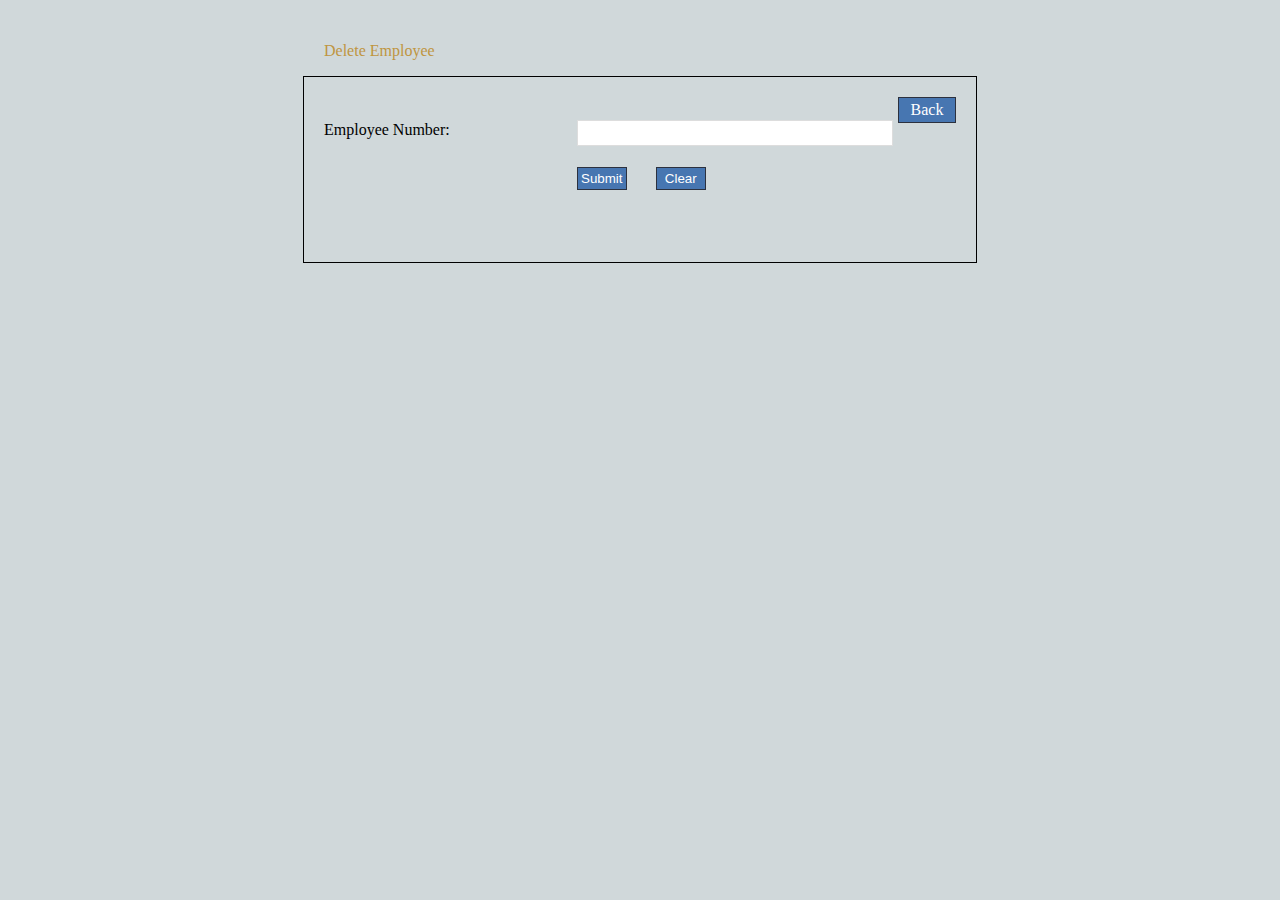
<file: Comp/del.html>
<html>
	<head><title>Delete Employee</title></head>
	<link rel="shortcut icon" type="image/x-icon" href="favicon.ico" />
	<link   rel="stylesheet" type="text/css" href="index.css">
	<script type="text/JavaScript" src="./js/general.js" ></script>
	<body>
		<br/>
		<p class="heading">Delete Employee</p>
		<div class="insert_border">
			<a class="gray right_button" href='index.html'>Back</a><br/>
			<form method="post" onsubmit="return(del_val());" action="del.php" name="del_frm" >
				
				<label class="labl_cls" >Employee Number:</label><input  type="text" class="inputs" name="emp_no" maxlength="5" ><br><br>

				<input class="gray left_button"  type="submit" value="Submit" >
				<input class="gray" type="reset" value="Clear" ><br/><br/>
		<div><textarea class="error_box" id="ins_err_box" name="ins_err" readonly="readonly" ></textarea><br/></div>
			</form>	
		</div>	
	</body>
</html>
</file>
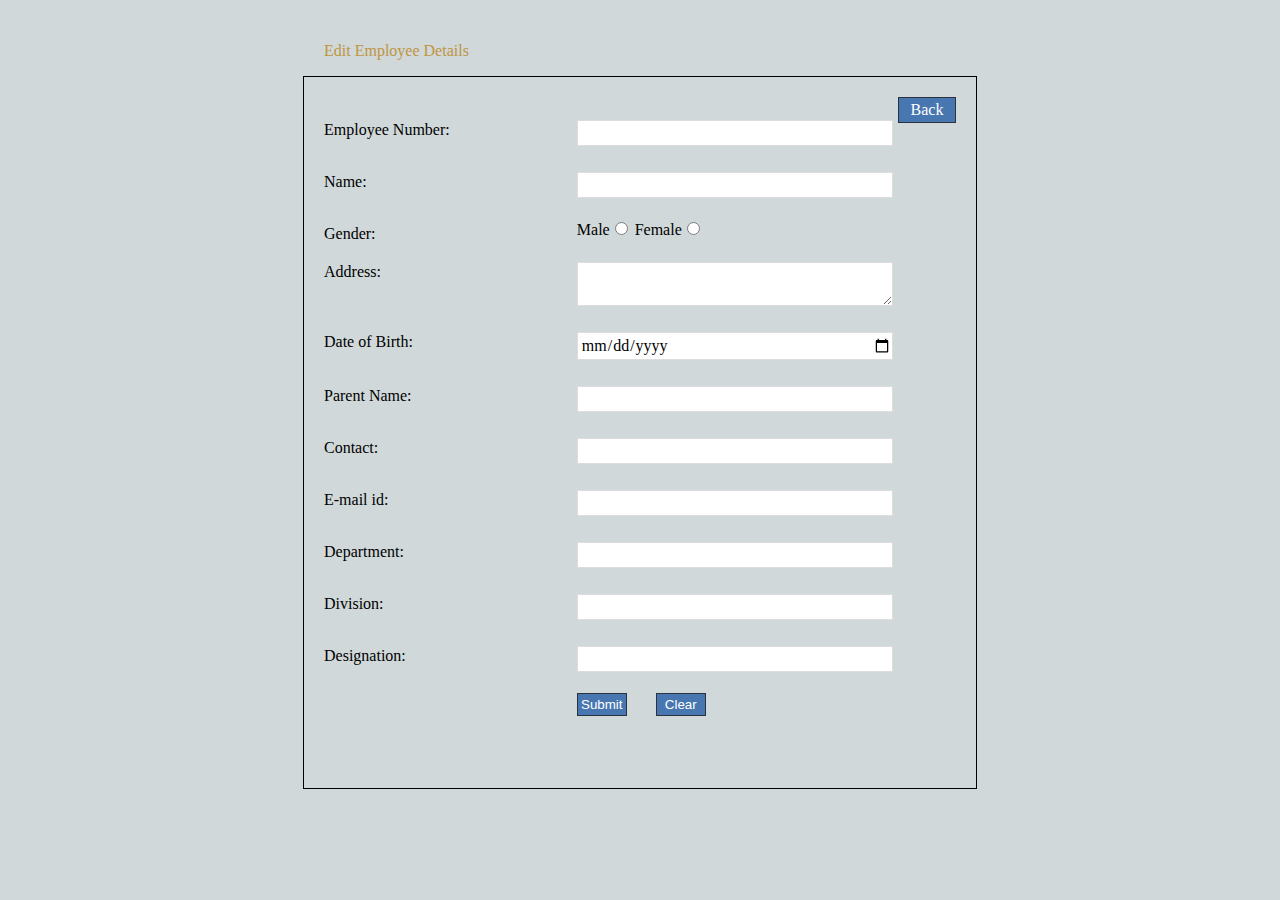
<file: Comp/edit.html>
<html>
	<head><title> Employee Form</title></head>
	<link rel="shortcut icon" type="image/x-icon" href="favicon.ico" />
	<link   rel="stylesheet" type="text/css" href="index.css" />
	<script type="text/JavaScript" src="./js/general.js" ></script>
	<body>
		<br/>
		<p class="heading">Edit Employee Details</p>
		<div class="insert_border" name="ins_di">
		<!--<textarea class="labl_cls error_box" id="ins_err_box" name="ins_err" readonly="readonly" ></textarea><br/>-->
			<a class="gray right_button" href='index.html'>Back</a><br/>
			<form method="post" onsubmit="return(edit_val());" action="edit.php"  name="insert_frm">
				<label class="labl_cls" >Employee Number:</label><input type="text" name="emp_id" size="30" class="inputs" maxlength="25"  /><br/><br/>
				<label class="labl_cls" >Name:</label><input type="text" name="emp_name" size="30" class="inputs" maxlength="25"  /><br/><br/>
				<label class="labl_cls" >Gender:</label>
					<label class="labl_gen" >Male</label><input type="radio" name="gender" value='M'  />
					<label class="labl_gen" >Female</label><input type="radio" name="gender" value='F' /><br/><br/>
				<!--action="insert.php"             Address :<input type="text" name="address" maxlength="50" ><br/><br/> -->
				<label class="labl_cls" >Address:</label><textarea name="address" ></textarea><br/><br/>
				
				<label class="labl_cls" >Date of Birth:</label><input type="date" name="dob" class="inputs" maxlength="10" size="30" placeholder="dd/mm/yyyy"/><br/><br/>
				<label class="labl_cls" >Parent Name:</label><input  type="text" name="p_name" class="inputs" maxlength="25" size="30"   /><br/><br/>
				<label class="labl_cls" >Contact:</label><input  type="text" name="cont" class="inputs" maxlength="12" size="30" /><br/><br/>
				<label class="labl_cls" >E-mail id:</label><input  type="text" name="email_id" class="inputs" maxlength="30" size="30" /><br/><br/>
				<label class="labl_cls" >Department:</label><input  type="text" name="depat" class="inputs" maxlength="20" size="30" /><br/><br/>
				<label class="labl_cls" >Division:</label><input  type="text" name="division" class="inputs" maxlength="20" size="30" /><br/><br/>
				<label class="labl_cls" >Designation:</label><input  type="text" name="desig" class="inputs" maxlength="20" size="30" /><br/><br/>

				<input class="gray left_button"  type="submit" value="Submit" >
				<input class="gray" type="reset" value="Clear" ><br/><br/>
		<div><textarea class="error_box" id="ins_err_box" name="ins_err" readonly="readonly" ></textarea><br/></div>
			</form>	
			<script>
			</script>
		</div>	
	</body>
</html>
</file>
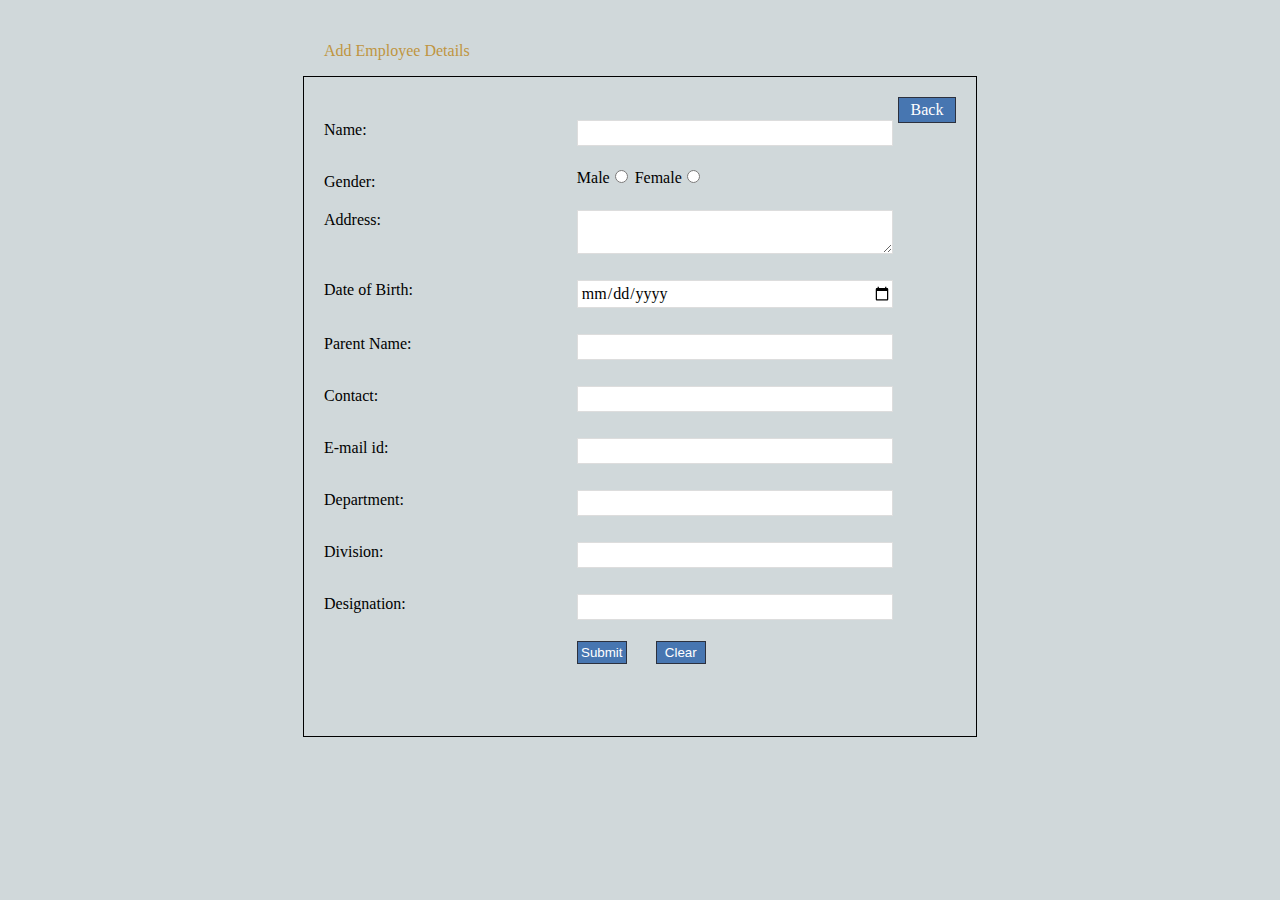
<file: Comp/insert.html>
<html>
	<head><title> Employee Form</title></head>
	<link rel="shortcut icon" type="image/x-icon" href="favicon.ico" />
	<link   rel="stylesheet" type="text/css" href="index.css" />
	<script type="text/JavaScript" src="./js/general.js" ></script>
	<body>
		<br/>
		<p class="heading">Add Employee Details</p>
		<div class="insert_border" name="ins_di">
			<a class="gray right_button" href='index.html'>Back</a><br/>
			<form method="post" onsubmit="return(insert_val());" action="insert.php"  name="insert_frm">
			
				<label class="labl_cls" >Name:</label><input type="text" name="emp_name" size="30" class="inputs" maxlength="25"  /><br/><br/>
				<label class="labl_cls" >Gender:</label>
					<label class="labl_gen" >Male</label><input type="radio" name="gender" value='M'  />
					<label class="labl_gen" >Female</label><input type="radio" name="gender" value='F' /><br/><br/>
				<label class="labl_cls" >Address:</label><textarea name="address" ></textarea><br/><br/>
				<label class="labl_cls" >Date of Birth:</label><input type="date" name="dob" class="inputs" maxlength="10" size="30" placeholder="dd/mm/yyyy"/><br/><br/>
				<label class="labl_cls" >Parent Name:</label><input  type="text" name="p_name" class="inputs" maxlength="25" size="30"   /><br/><br/>
				<label class="labl_cls" >Contact:</label><input  type="text" name="cont" class="inputs" maxlength="12" size="30" /><br/><br/>
				<label class="labl_cls" >E-mail id:</label><input  type="text" name="email_id" class="inputs" maxlength="30" size="30" /><br/><br/>
				<label class="labl_cls" >Department:</label><input  type="text" name="depat" class="inputs" maxlength="20" size="30" /><br/><br/>
				<label class="labl_cls" >Division:</label><input  type="text" name="division" class="inputs" maxlength="20" size="30" /><br/><br/>
				<label class="labl_cls" >Designation:</label><input  type="text" name="desig" class="inputs" maxlength="20" size="30" /><br/><br/>

				<input class="gray left_button"  type="submit" value="Submit" >
				<input class="gray" type="reset" value="Clear" ><br/><br/>
		<div><textarea class="error_box" id="ins_err_box" name="ins_err" readonly="readonly" ></textarea><br/></div>
			</form>	
			<script>
			</script>
		</div>	
	</body>
</html>
</file>
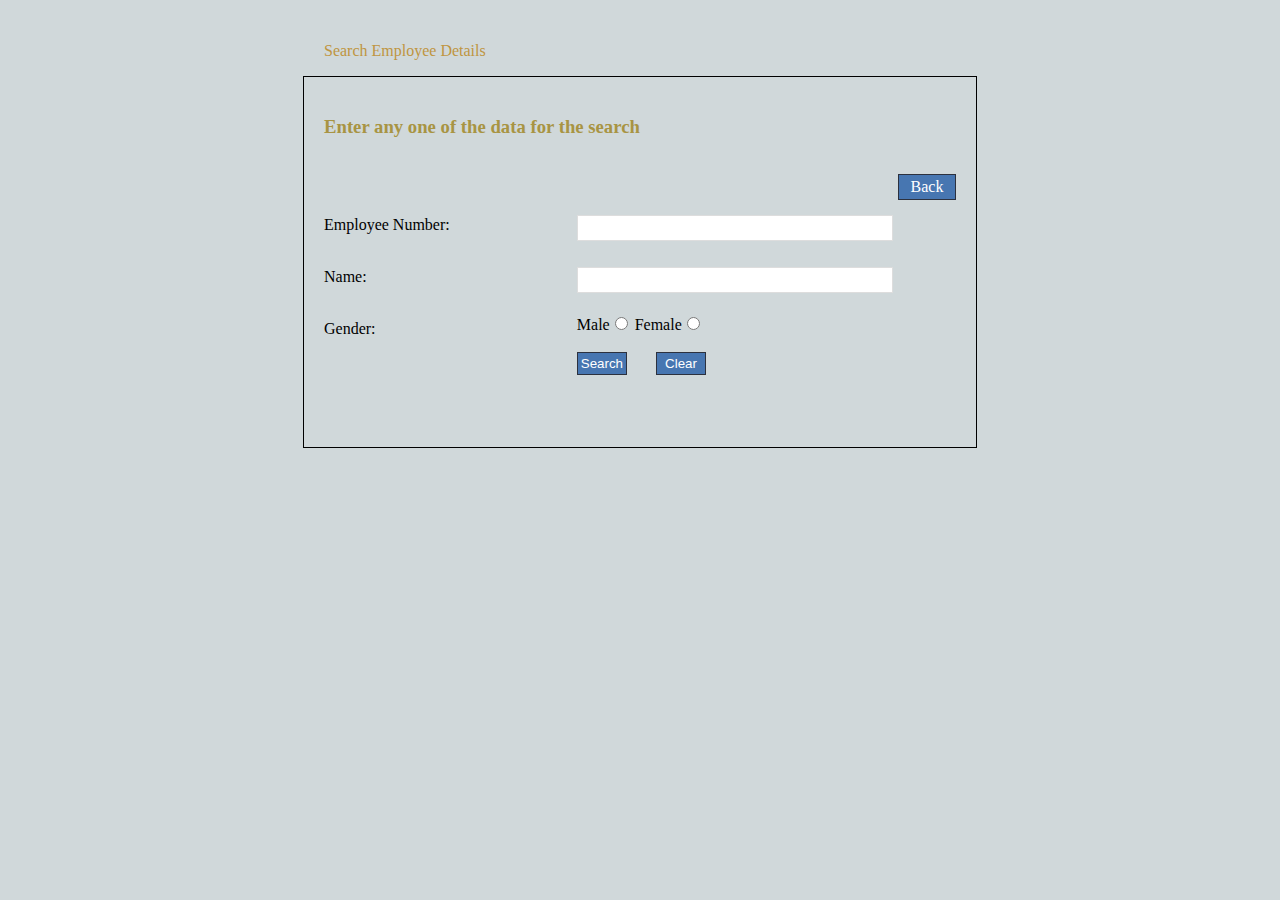
<file: Comp/search.html>
<html>
	<head><title>Search Employee</title></head>
	<link rel="shortcut icon" type="image/x-icon" href="favicon.ico" />
	<link   rel="stylesheet" type="text/css" href="index.css"/>
	<script type="text/JavaScript" src="./js/general.js" ></script>
	<body>
		<br/>
		<p class="heading">Search Employee Details</p>
		<div class="insert_border">
			<h3>Enter any one of the data for the search</h3><br/>
			<a class="gray right_button" href='index.html'>Back</a><br/><br/>
			<form method="post" action="search.php"  name="search_frm"><!--onsubmit="return(search_val());"-->
				
				<label class="labl_cls" >Employee Number:</label><input  type="text" class="inputs" name="emp_no" maxlength="5" /><br/><br/>
				<label class="labl_cls" >Name:</label><input  type="text" class="inputs" name="emp_name" maxlength="25" /><br/><br/>
				<label class="labl_cls" >Gender:</label>
					<label class="labl_gen" >Male</label><input type="radio" name="gender" value='M'>
					<label class="labl_gen" >Female</label><input type="radio" name="gender" value='F'><br/><br/>

				<input class="gray left_button"  type="submit" value="Search" />
				<input class="gray" type="reset" value="Clear" /><br/><br/>
		<div><textarea class="error_box" id="ins_err_box" name="ins_err" readonly="readonly" ></textarea><br/></div>
			</form>	
		</div>	
	</body>
</html>
</file>
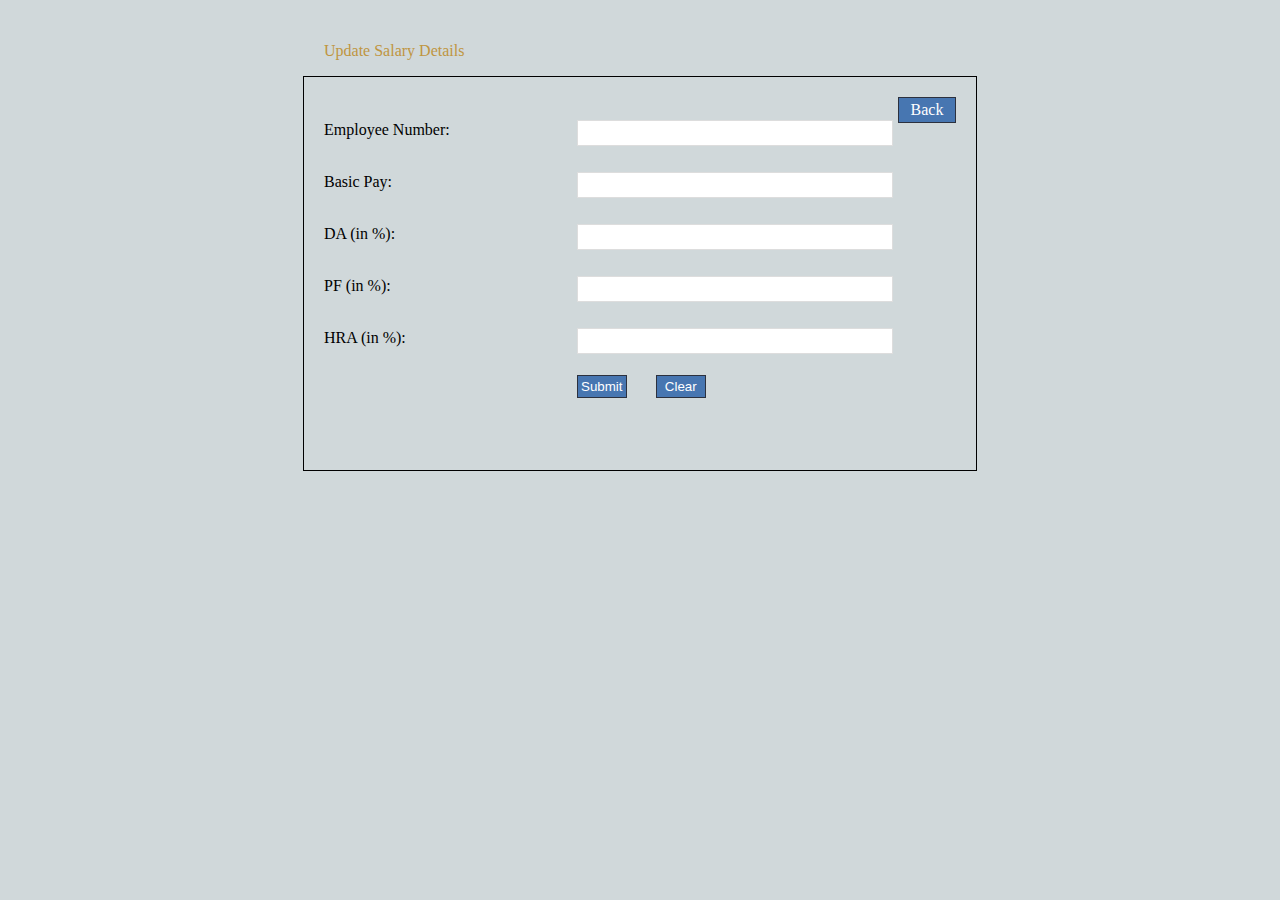
<file: Comp/up_sal.html>
<html>
	<head><title>Update Salary Details</title></head>
	<link rel="shortcut icon" type="image/x-icon" href="favicon.ico" />
	<link   rel="stylesheet" type="text/css" href="index.css"/>
	<script type="text/JavaScript" src="./js/general.js" ></script>
	<body>
		<br/>
		<p class="heading">Update Salary Details</p>
		<div class="insert_border">
			<a class="gray right_button" href='index.html'>Back</a><br/>

			<form method="post" onsubmit="return(up_sal_val());" action="up_sal.php" name="upsal_frm">
				
				<label class="labl_cls" >Employee Number:</label><input  type="text" class="inputs" name="emp_no" maxlength="10" /><br/><br/>
				<label class="labl_cls" >Basic Pay:</label><input  type="text" class="inputs" name="basic_pay" maxlength="10" /><br/><br/>
				<label class="labl_cls" >DA (in %):</label><input  type="text" class="inputs" name="da" maxlength="10" /><br/><br/>
				<label class="labl_cls" >PF (in %):</label><input  type="text"  class="inputs" name="pf" maxlength="10" /><br/><br/>
				<label class="labl_cls" >HRA (in %):</label><input  type="text" class="inputs" name="hra" maxlength="10" /><br/><br/>

				<!-- Net Salary :<input  type="text" name="basic_pay" maxlength="10" readonly="readonly" ><br/><br/> -->

				<input class="gray left_button"  type="submit" value="Submit" >
				<input class="gray" type="reset" value="Clear" ><br/><br/>
		<div><textarea class="error_box" id="ins_err_box" name="ins_err" readonly="readonly" ></textarea><br/></div>
			</form>
		</div>	
	</body>
</html>
</file>
<file: Comp/index.css>
body{
background:#d0d8da;
color:#0078d7;	
}	
.red{
color:red;	
}	

a{
text-decoration:none;
color:#0078b7
}	

a:active{
text-decoration:none;
color:#0078b7;
}	

a:visited{
text-decoration:none;
color:#0078b7;
}	

a:hover{
text-decoration:none;
color:#000000;
}	

.menu_border{
margin-left:45%;	
margin-top:20%;
margin-right:40%;	
}	

.index_border{
	border:1px solid black;
	width: 50%;
	padding: 20px;
	margin: auto;
}	



.insert_border{
	border:1px solid black;
	width: 50%;
	padding: 20px;
	margin: auto;
}	

.search_php{
	border:1px solid black;
	width: auto;
	padding: 20px;
	margin: auto;
}	


.labl_cls{
 display: inline; 
  font-size: inherit;
  float: left;
  clear: left; 
  color:#000000;
  text-align: left;
  width: 40%;
  padding: 6px 0 0 0;
  margin-bottom: .4em;
}	

.labl_cls_php{
  display: inline; 
  font-size: inherit;
  float: left;
  clear: left; 
  color:#000000;
  text-align: left;
  width: 40%;
  padding: 6px 0 0 0;
  margin-bottom: .4em;
}	



.inputs, select :focus, textarea:focus ,input:focus{
  border:1px solid #3399ff;
}

.inputs, select, textarea  {
  display: inline;  
  margin: 0;
  padding: 5px;
  width: 50%;
  font-family:inherit;
  font-size: inherit;
  border: 1px solid #DDDDDD;
  padding: 3px 0px 3px 3px;
  margin: 5px 1px 3px 0px;
  box-shadow: rgba(0,0,0,.2) 0px 0px 0px 0px;
  -moz-box-shadow: rgba(0,0,0,.2) 0px 0px 0px 0px;
  -webkit-box-shadow: rgba(0,0,0,.2) 0px 0px 0px 0px; 
  background: #ffffff;
}

.inputs_php,input:focus{
  border:1px solid #3399ff;
}

.inputs_php {
  display: inline;  
  margin: 0;
  padding: 5px;
  width: 20%;
  font-family:inherit;
  font-size: inherit;
  border: 1px solid #DDDDDD;
  padding: 3px 0px 3px 3px;
  margin: 5px 1px 3px 0px;
  box-shadow: rgba(0,0,0,.2) 0px 0px 0px 0px;
  -moz-box-shadow: rgba(0,0,0,.2) 0px 0px 0px 0px;
  -webkit-box-shadow: rgba(0,0,0,.2) 0px 0px 0px 0px; 
  background: #ffffff;
}



h3{
color:#a89443;	
}
	
.labl_gen{
color:#000000;	
}	

.del_border{
margin-left:10%;	
margin-top:5%;
margin-right:70%;	
}	

.search_border{
margin-left:10%;	
margin-top:5%;
margin-right:70%;	
}	

.update_border{
margin-left:10%;	
margin-top:5%;
margin-right:70%;	
}	

.heading {
	font-size: inherit; 
	color: #BF9541; 
	text-align: left;
	margin-left: 25%;  
	padding: 0;
}
.right_button{
	text-decoration:none;
	color:#ffffff !important; 
	float: right;
	text-align: center;
}
.left_button{
	margin-left: 40%;
	margin-right: 25px;
}
.gray {
	float: center;
	min-width: 50px;
	padding: 3px 3px 3px;
	color:#ffffff !important ;/*#e9e9e9*/
	  border: 1px solid #2c313e;
	  background-color: #4776b1;
	  
	/*  background: -webkit-gradient(linear, left top, left bottom, from(#4a5468), to(#2c313e));
	  background: -webkit-linear-gradient(top, #4a5468, #2c313e);
	  background: -moz-linear-gradient(top, #4a5468, #2c313e);
	  background: -ms-linear-gradient(top, #4a5468, #2c313e);
	  background: -o-linear-gradient(top, #4a5468, #2c313e);
	  background: linear-gradient(top, #4a5468, #2c313e);*/
}
.gray:hover {
  border-bottom-color: #384f76;
  background-color: #1a82f7;
  /*background: -webkit-gradient(linear, left top, left bottom, from(#1a82f7), to(#456397));
  background: -webkit-linear-gradient(top, #1a82f7, #456397);
  background: -moz-linear-gradient(top, #1a82f7, #456397);
  background: -ms-linear-gradient(top, #1a82f7, #456397);
  background: -o-linear-gradient(top, #1a82f7, #456397);
  background: linear-gradient(top, #1a82f7, #456397);*/
}
.gray:active {
	color: #ffffff;/*afafaf*/
  border-bottom-color: #384f76;
  background-color: #1a82f7;
  /*background: -webkit-gradient(linear, left top, left bottom, from(#1a82f7), to(#456397));
  background: -webkit-linear-gradient(top, #1a82f7, #456397);
  background: -moz-linear-gradient(top, #1a82f7, #456397);
  background: -ms-linear-gradient(top, #1a82f7, #456397);
  background: -o-linear-gradient(top, #1a82f7, #456397);
  background: linear-gradient(top, #1a82f7, #456397);*/
}

.menu_but {
	float: center;
	/*min-width: 50px;*/
	padding: 3px 3px 3px;
	color:#ffffff !important ;/*#e9e9e9*/
	  border: 1px solid #2c313e;
	  background-color: #4776b1;
	    display: inline;  
  padding: 10px;
  width: 100%;
  font-family:inherit;
  font-size: inherit;
  border: 1px solid #DDDDDD;
  padding: 3px 0px 3px 3px;

	/*  background: -webkit-gradient(linear, left top, left bottom, from(#4a5468), to(#2c313e));
	  background: -webkit-linear-gradient(top, #4a5468, #2c313e);
	  background: -moz-linear-gradient(top, #4a5468, #2c313e);
	  background: -ms-linear-gradient(top, #4a5468, #2c313e);
	  background: -o-linear-gradient(top, #4a5468, #2c313e);
	  background: linear-gradient(top, #4a5468, #2c313e);*/
}
.menu_but:hover {
  border-bottom-color: #384f76;
  background-color: #1a82f7;
  /*background: -webkit-gradient(linear, left top, left bottom, from(#1a82f7), to(#456397));
  background: -webkit-linear-gradient(top, #1a82f7, #456397);
  background: -moz-linear-gradient(top, #1a82f7, #456397);
  background: -ms-linear-gradient(top, #1a82f7, #456397);
  background: -o-linear-gradient(top, #1a82f7, #456397);
  background: linear-gradient(top, #1a82f7, #456397);*/
}
.gray:active {
	color: #ffffff;/*afafaf*/
  border-bottom-color: #384f76;
  background-color: #1a82f7;
  /*background: -webkit-gradient(linear, left top, left bottom, from(#1a82f7), to(#456397));
  background: -webkit-linear-gradient(top, #1a82f7, #456397);
  background: -moz-linear-gradient(top, #1a82f7, #456397);
  background: -ms-linear-gradient(top, #1a82f7, #456397);
  background: -o-linear-gradient(top, #1a82f7, #456397);
  background: linear-gradient(top, #1a82f7, #456397);*/
}


.error_box{
color:#ba3d3d !important;	/*#ff3d24*/
background-color:#f6f6ea;
display:none;
width:100%;
height:30px;
margin:auto;
text-align:center;
}
</file>
